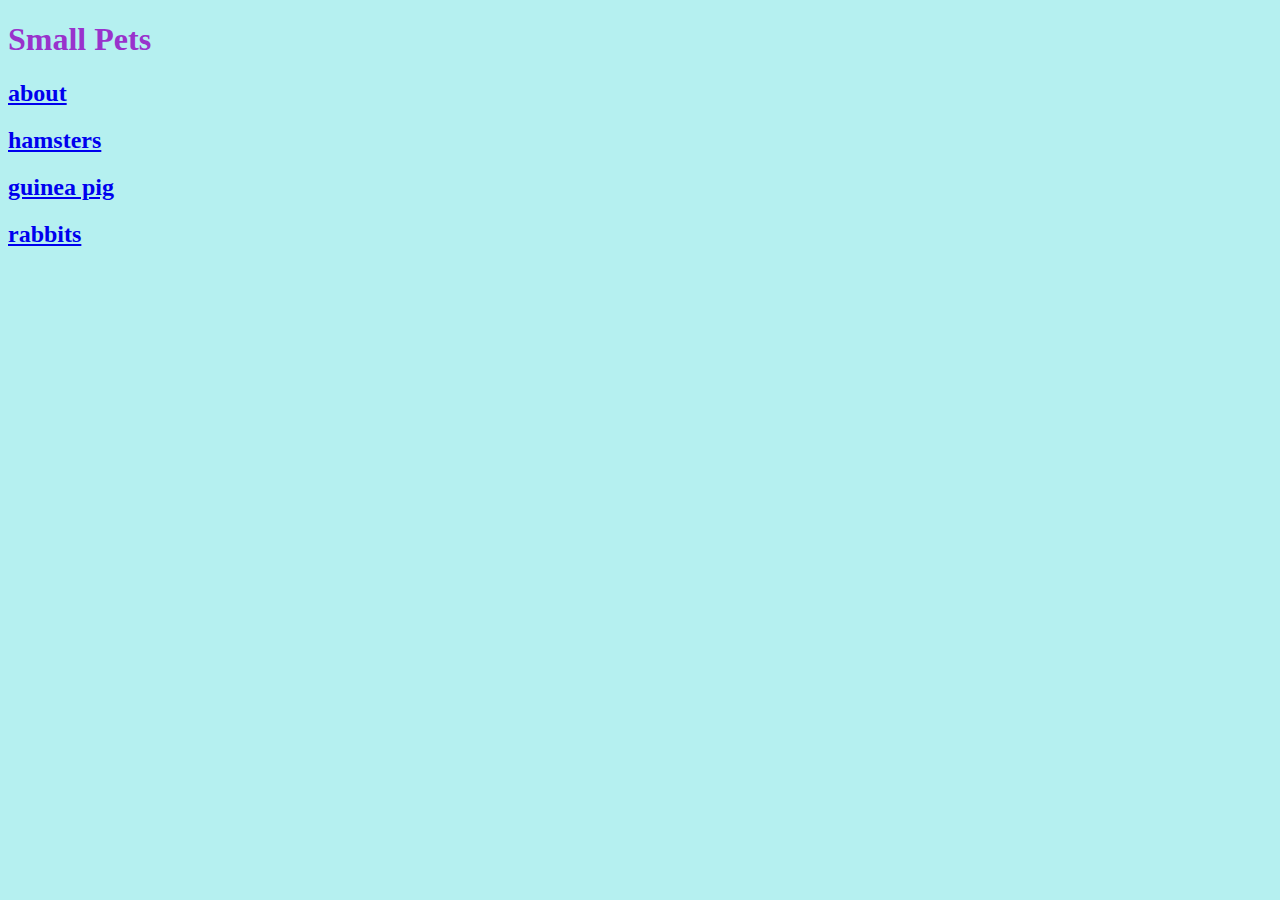
<file: index.html>
<!DOCTYPE html>
<html lang="en">
<head>
  <meta charset="UTF-8">
   <title>Rodents</title>
  <meta name="viewport" content="width=device-width, initial-scale=1.0"></head>
<link rel="stylesheet" href="styles.css">
  <body>
<h1 class="site-id"> Small Pets </h1>
<h2>
    <a href="about.html">about</a>
</h2>
</body>

<h2>
    <a href="Small Pets/hamsters.html"> hamsters</a></h2>

<h2>
    <a href="Small Pets/guineapig.html"> guinea pig</a> </h2>

<h2>
    <a href="Small Pets/rabbits.html">rabbits</a> </h2>

</html>
</file>
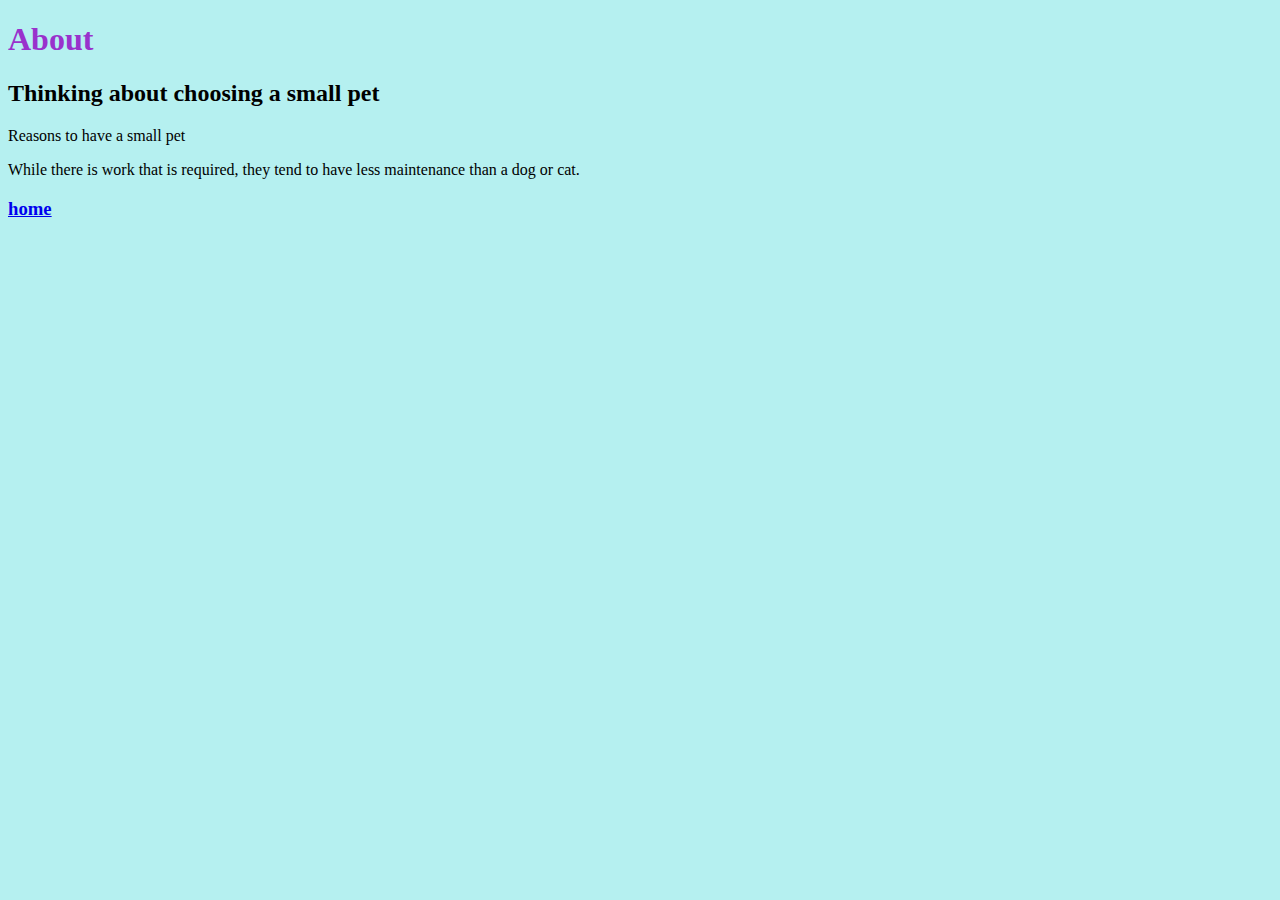
<file: about.html>
<!DOCTYPE html>
<html lang="en">
<head>
  <meta charset="UTF-8">
   <title>About Small Pets</title>
  <meta name="viewport" content="width=device-width, initial-scale=1.0">
</head>
<link rel="stylesheet" href="styles.css">
<h1 class="site-id"> About </h1>
<h2> Thinking about choosing a small pet</h2>

<p> Reasons to have a small pet</p>

<body> While there is work that is required, they tend to have less maintenance than a dog or cat. </body>

<H3> <a href="index.html"> home</a> </H3>


</html>
</file>
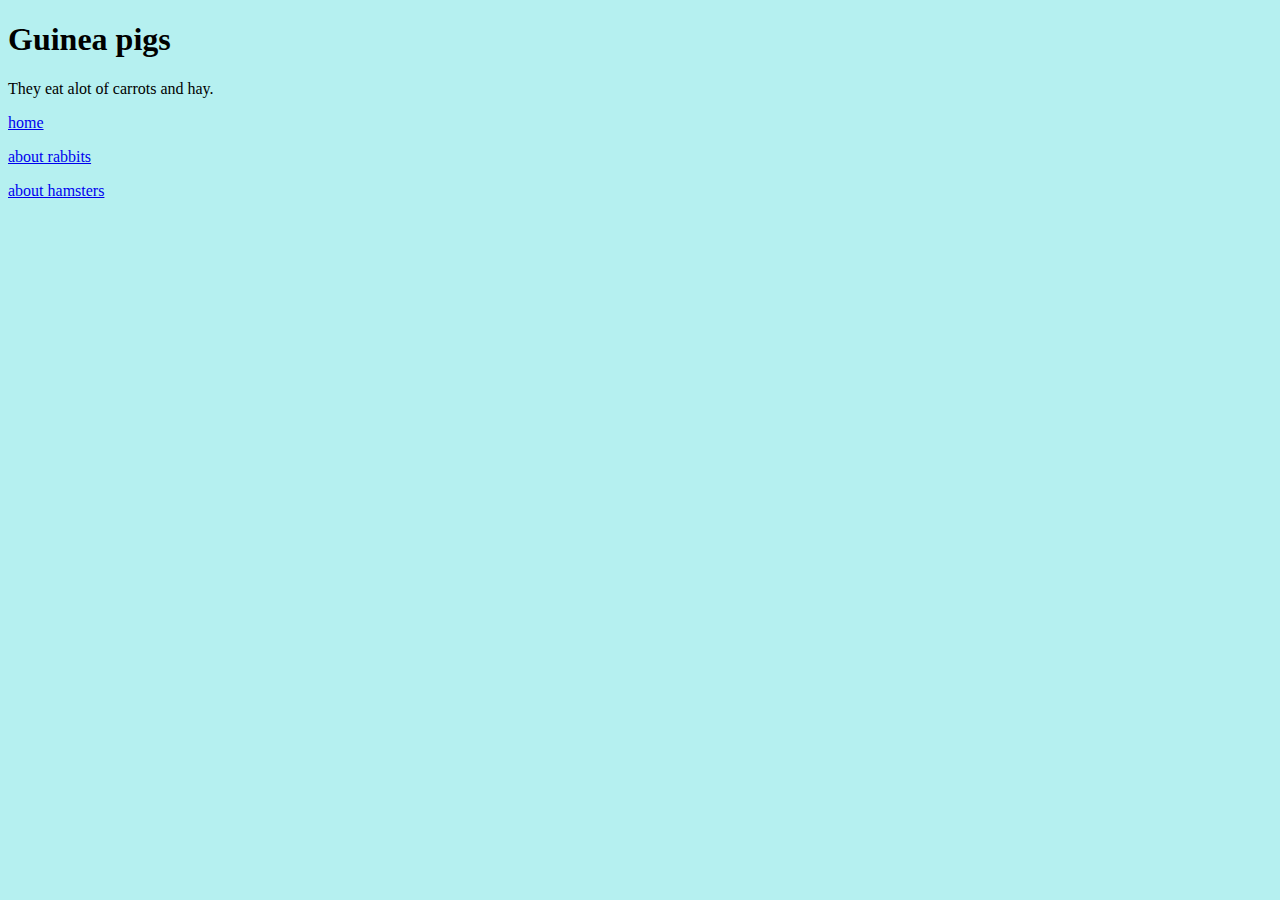
<file: Small Pets/guineapig.html>
<!DOCTYPE html>
<html lang="en">
<head>
  <meta charset="UTF-8">
   <title>Guinea Pig</title>
  <meta name="viewport" content="width=device-width, initial-scale=1.0">
</head>
<link rel="stylesheet" href="../styles.css">
<h1> Guinea pigs</h1>

<p> They eat alot of carrots and hay. </p>

<p> 
  <a href="../index.html">home</a>
</p>

<p> 
  <a href="rabbits.html"> about rabbits</a>
</p>

<p> <a href="hamsters.html"> about hamsters</a></p>

</html>
</file>
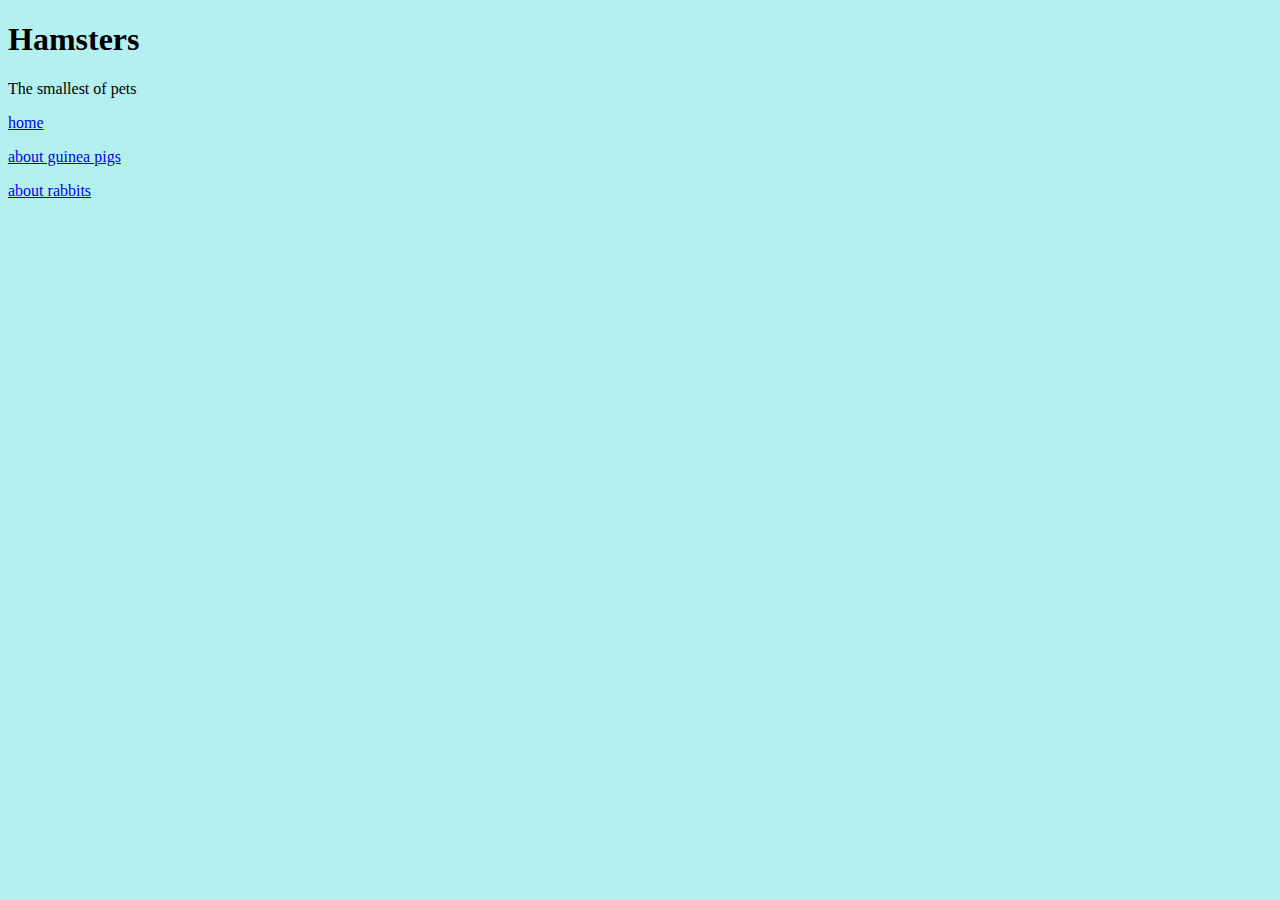
<file: Small Pets/hamsters.html>
<!DOCTYPE html>
<html lang="en">
<head>
  <meta charset="UTF-8">
   <title>hamsters</title>
  <meta name="viewport" content="width=device-width, initial-scale=1.0">
</head>
<h1> Hamsters</h1>
<link rel="stylesheet" href="../styles.css">

<p> The smallest of pets </p>

<p> 
  <a href="../index.html">home</a>
</p>

<p> <a href="guineapig.html">about guinea pigs</a></p>

<p> <a href="rabbits.html"> about rabbits</a></p>

</html>
</file>
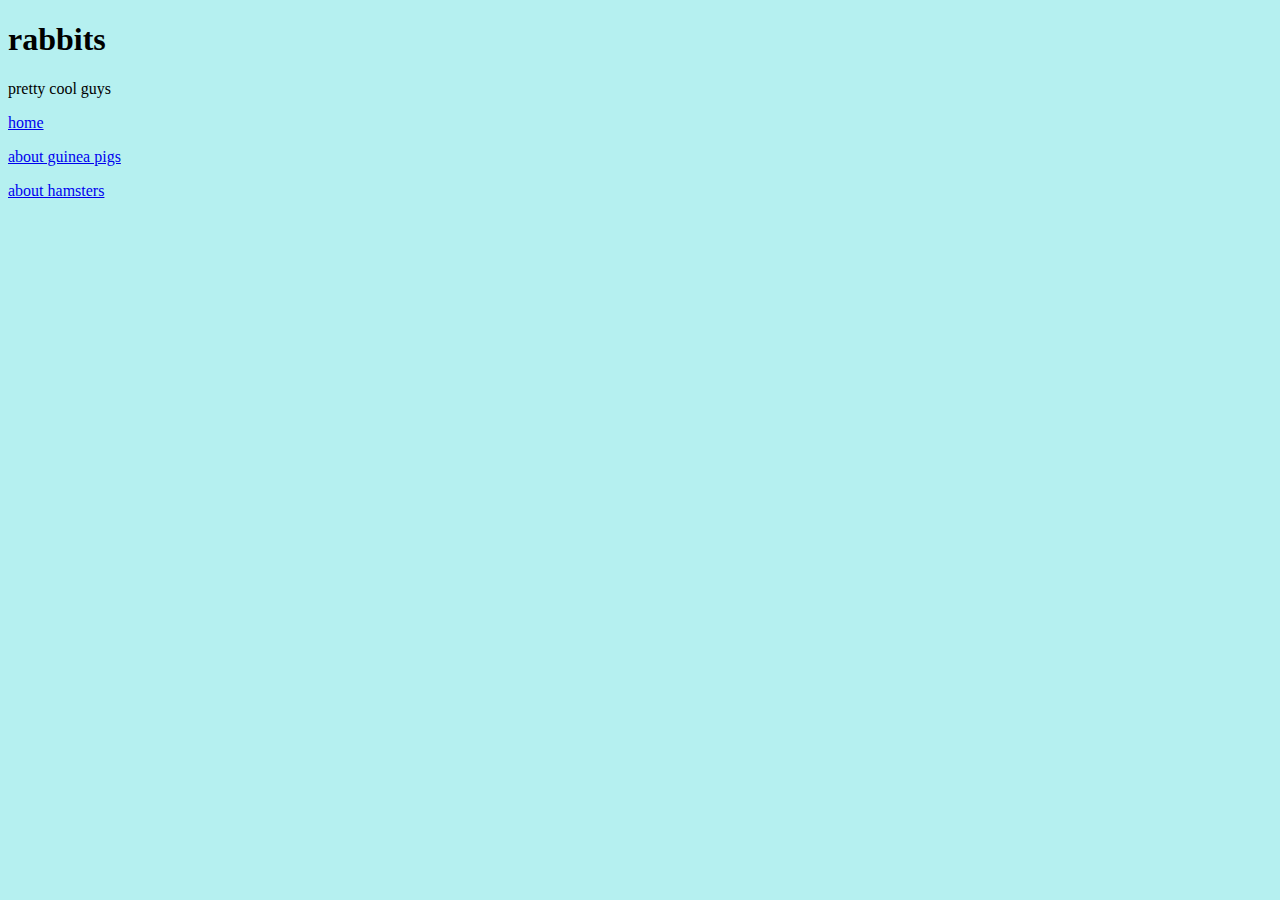
<file: Small Pets/rabbits.html>
<!DOCTYPE html>
<html lang="en">
<head>
  <meta charset="UTF-8">
   <title>rabbits</title>
  <meta name="viewport" content="width=device-width, initial-scale=1.0">
</head>
<link rel="stylesheet" href="../styles.css">
<h1> rabbits </h1>

<p> pretty cool guys </p>

<p> 
  <a href="../index.html">home</a>
</p>

<p> <a href="guineapig.html"> about guinea pigs</a></p>

<p> <a href="hamsters.html">about hamsters</a></p>


</html>
</file>
<file: styles.css>
html{
    background-color: rgb(181, 240, 240);
}
.site-id{ color: darkorchid;}
</file>
